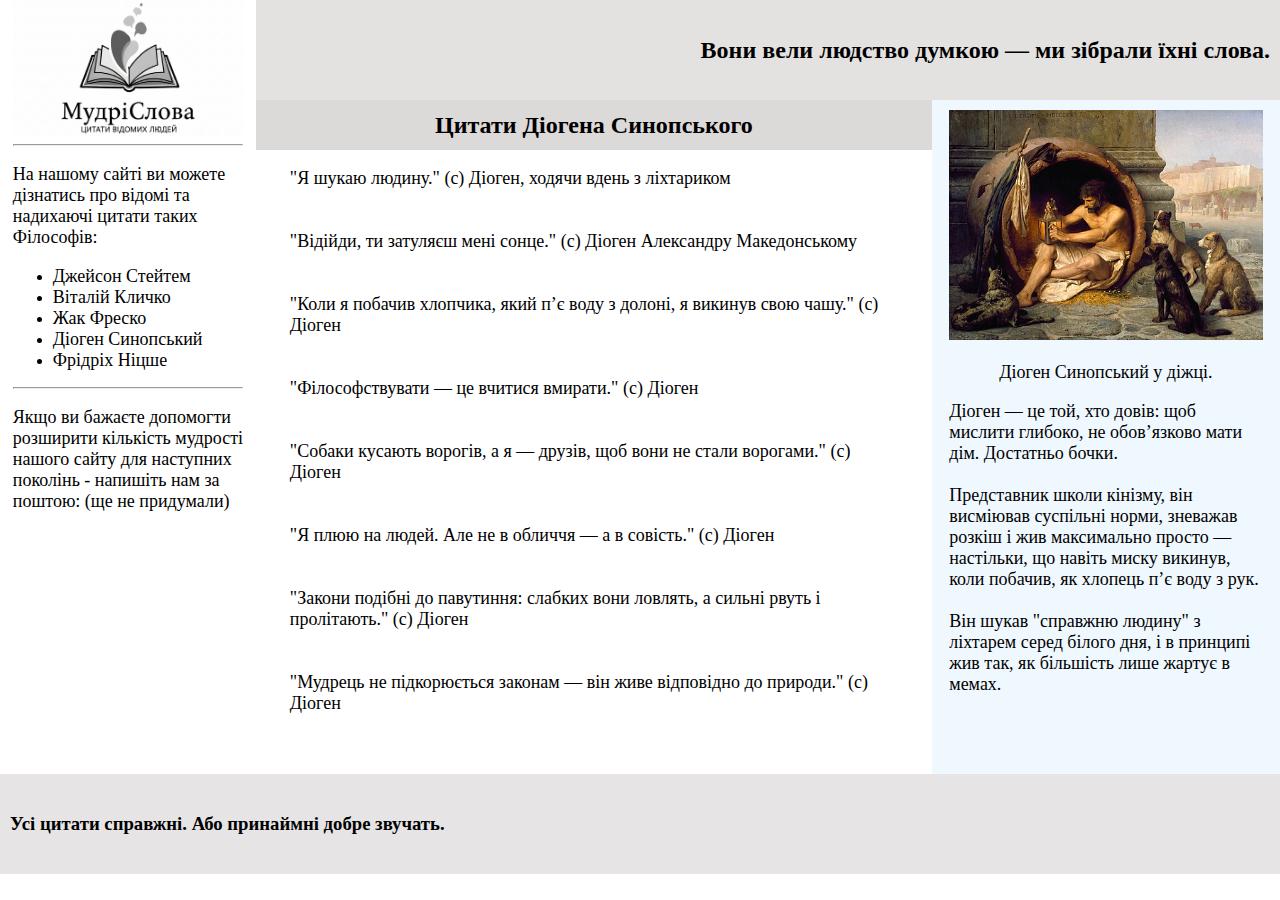
<file: pages/diogenes.html>
<!DOCTYPE html>
<html lang="en">
<head>
    <meta charset="UTF-8">
    <meta name="viewport" content="width=device-width, initial-scale=1.0">
    <title>Цитати відомих людей | Діагон</title>
    <link rel="stylesheet" href="../styles/general_styles.css">
    <link rel="stylesheet" href="../styles/header_styles.css">
    <link rel="stylesheet" href="../styles/footer_styles.css">
    <link rel="stylesheet" href="../styles/left_block_styles.css">
    <link rel="stylesheet" href="../styles/right_subblock_styles.css">
    <link rel="stylesheet" href="../styles/main_block_styles.css">
</head>
<body>
    <div class="site-content">

        <div class="left-block">
            <a href="../index.html"><img alt="Логотип сайту" src="../images/site_images/SiteLogo4.png" class="site-logo"></a>
            <div class="menu-block">
                <hr>
                <p class="menu-general-text">
                    На нашому сайті ви можете дізнатись про відомі та надихаючі цитати таких Філософів:
                    <ul>
                        <li><a href="./statham.html" class="menu-link">Джейсон Стейтем</a></li>
                        <li><a href="./klychko.html" class="menu-link">Віталій Кличко</a></li>
                        <li><a href="./fresco.html" class="menu-link">Жак Фреско</a></li>
                        <li><a href="./diogenes.html" class="menu-link">Діоген Синопський</a></li>
                        <li><a href="./nietzsche.html" class="menu-link">Фрідріх Ніцше</a></li>
                    </ul>
                </p>
                <hr>
            </div>
            <div class="additional-menu-information">
                <p class="menu-general-text">Якщо ви бажаєте допомогти розширити кількість мудрості нашого сайту для наступних поколінь - напишіть нам за поштою: (ще не придумали)</p>
            </div>
        </div>

        <div class="right-block">
            <header><h2 class="header-phrase" >Вони вели людство думкою — ми зібрали їхні слова.</h2></header>

            <main>
                <div class="main-content">
                    <div class="small-header">
                        <h2>Цитати Діогена Синопського</h2>
                    </div>
                    <div class="main-block">
                        <div class="main-block-content">
                            <p class="content-text">
                                "Я шукаю людину." (с) Діоген, ходячи вдень з ліхтариком<br><br><br>
                                "Відійди, ти затуляєш мені сонце." (с) Діоген Александру Македонському<br><br><br>
                                "Коли я побачив хлопчика, який п’є воду з долоні, я викинув свою чашу." (с) Діоген<br><br><br>
                                "Філософствувати — це вчитися вмирати." (с) Діоген<br><br><br>
                                "Собаки кусають ворогів, а я — друзів, щоб вони не стали ворогами." (с) Діоген<br><br><br>
                                "Я плюю на людей. Але не в обличчя — а в совість." (с) Діоген<br><br><br>
                                "Закони подібні до павутиння: слабких вони ловлять, а сильні рвуть і пролітають." (с) Діоген<br><br><br>
                                "Мудрець не підкорюється законам — він живе відповідно до природи." (с) Діоген<br><br><br>
                            </p>
                        </div>
                    </div>
                </div>
                
                <div class="right-subblock">
                    <div class="right-subblock-content">
                        <img alt="Фотографія мислителя" src="../images/persones/Diogenes.jpg" class="thinker-photo">
                        <p class="content-text" align="center">Діоген Синопський у діжці.</p>
                        <p class="content-text">
                            Діоген — це той, хто довів: щоб мислити глибоко, не обов’язково мати дім. Достатньо бочки.<br><br>
                            Представник школи кінізму, він висміював суспільні норми, зневажав розкіш і жив максимально просто — настільки, що навіть миску викинув, коли побачив, як хлопець п’є воду з рук.<br><br>

                            Він шукав "справжню людину" з ліхтарем серед білого дня, і в принципі жив так, як більшість лише жартує в мемах.
                        </p>
                    </div>
                </div>
            </main>

        </div>

        <footer>
            <h3 class="footer-phrase">Усі цитати справжні. Або принаймні добре звучать.</h3>
        </footer>
    </div>
</body>
</html>
</file>
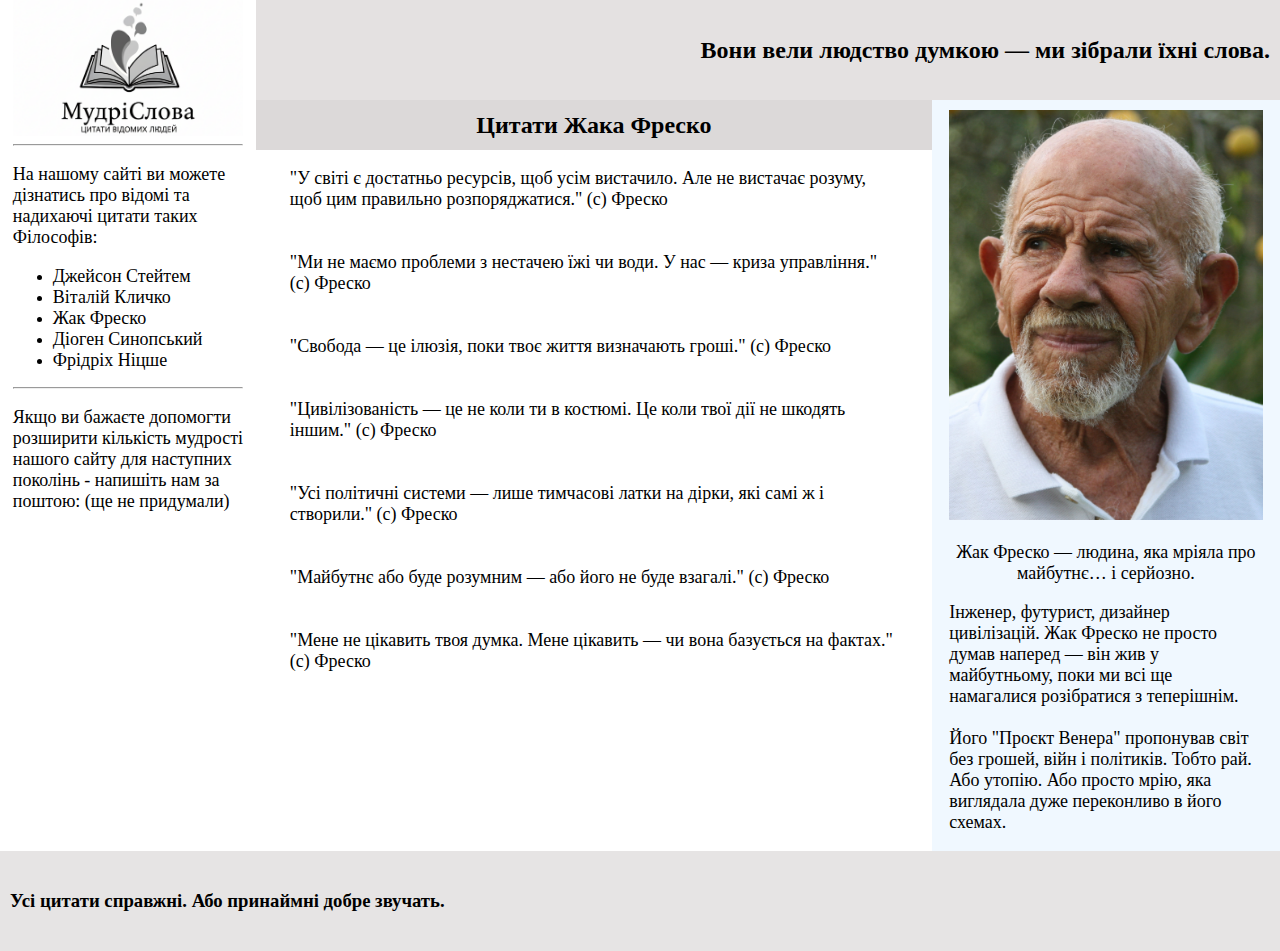
<file: pages/fresco.html>
<!DOCTYPE html>
<html lang="en">
<head>
    <meta charset="UTF-8">
    <meta name="viewport" content="width=device-width, initial-scale=1.0">
    <title>Цитати відомих людей | Фреско</title>
    <link rel="stylesheet" href="../styles/general_styles.css">
    <link rel="stylesheet" href="../styles/header_styles.css">
    <link rel="stylesheet" href="../styles/footer_styles.css">
    <link rel="stylesheet" href="../styles/left_block_styles.css">
    <link rel="stylesheet" href="../styles/right_subblock_styles.css">
    <link rel="stylesheet" href="../styles/main_block_styles.css">
</head>
<body>
    <div class="site-content">
        <div class="left-block">
            <a href="../index.html"><img alt="Логотип сайту" src="../images/site_images/SiteLogo4.png" class="site-logo"></a>
            
            <div class="menu-block">
                <hr>
                <p class="menu-general-text">
                    На нашому сайті ви можете дізнатись про відомі та надихаючі цитати таких Філософів:
                    <ul>
                        <li><a href="./statham.html" class="menu-link">Джейсон Стейтем</a></li>
                        <li><a href="./klychko.html" class="menu-link">Віталій Кличко</a></li>
                        <li><a href="./fresco.html" class="menu-link">Жак Фреско</a></li>
                        <li><a href="./diogenes.html" class="menu-link">Діоген Синопський</a></li>
                        <li><a href="./nietzsche.html" class="menu-link">Фрідріх Ніцше</a></li>
                    </ul>
                </p>
                <hr>
            </div>
            <div class="additional-menu-information">
                <p class="menu-general-text">Якщо ви бажаєте допомогти розширити кількість мудрості нашого сайту для наступних поколінь - напишіть нам за поштою: (ще не придумали)</p>
            </div>
        </div>
        <div class="right-block">
            <header><h2 class="header-phrase" >Вони вели людство думкою — ми зібрали їхні слова.</h2></header>
            <main>
                <div class="main-content">
                    <div class="small-header">
                        <h2>Цитати Жака Фреско</h2>
                    </div>
                    <div class="main-block">
                        <div class="main-block-content">
                            <p class="content-text">
                                "У світі є достатньо ресурсів, щоб усім вистачило. Але не вистачає розуму, щоб цим правильно розпоряджатися." (с) Фреско<br><br><br>
                                "Ми не маємо проблеми з нестачею їжі чи води. У нас — криза управління." (с) Фреско<br><br><br>
                                "Свобода — це ілюзія, поки твоє життя визначають гроші." (с) Фреско<br><br><br>
                                "Цивілізованість — це не коли ти в костюмі. Це коли твої дії не шкодять іншим." (с) Фреско<br><br><br>
                                "Усі політичні системи — лише тимчасові латки на дірки, які самі ж і створили." (с) Фреско<br><br><br>
                                "Майбутнє або буде розумним — або його не буде взагалі." (с) Фреско<br><br><br>
                                "Мене не цікавить твоя думка. Мене цікавить — чи вона базується на фактах." (с) Фреско<br><br><br>
                            </p>
                        </div>
                    </div>
                </div>
                
                <div class="right-subblock">
                    <div class="right-subblock-content">
                        <img alt="Фотографія мислителя" src="../images/persones/Fresco.jpg" class="thinker-photo">
                        <p class="content-text" align="center">Жак Фреско — людина, яка мріяла про майбутнє… і серйозно.</p>
                        <p class="content-text">
                            Інженер, футурист, дизайнер цивілізацій. Жак Фреско не просто думав наперед — він жив у майбутньому, поки ми всі ще намагалися розібратися з теперішнім.<br><br>

                            Його "Проєкт Венера" пропонував світ без грошей, війн і політиків. Тобто рай. Або утопію. Або просто мрію, яка виглядала дуже переконливо в його схемах.<br>
                        </p>
                    </div>
                </div>
            </main>
        </div>
        <footer>
            <h3 class="footer-phrase">Усі цитати справжні. Або принаймні добре звучать.</h3>
        </footer>
    </div>
</body>
</html>
</file>
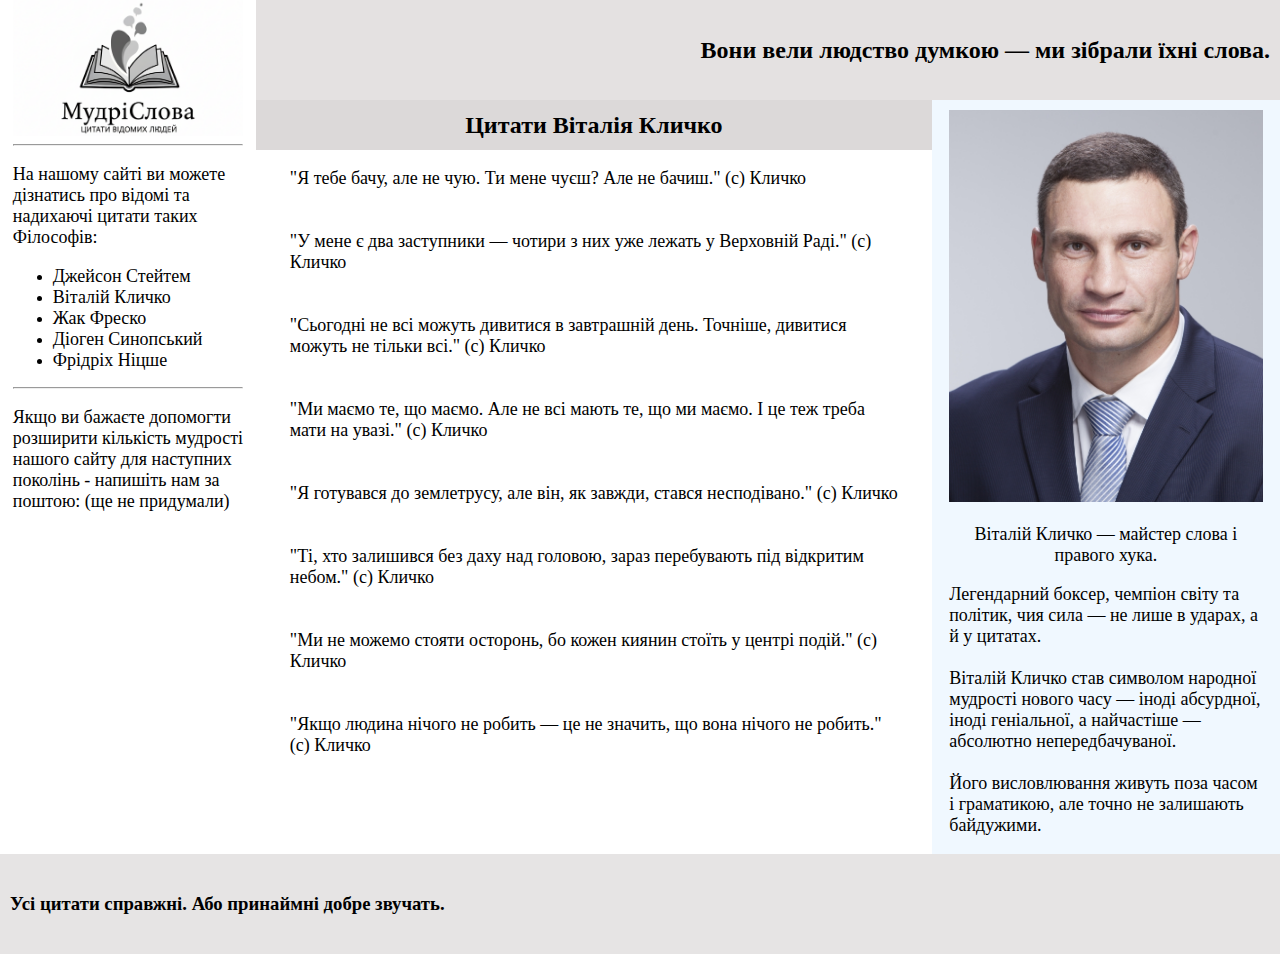
<file: pages/klychko.html>
<!DOCTYPE html>
<html lang="en">
<head>
    <meta charset="UTF-8">
    <meta name="viewport" content="width=device-width, initial-scale=1.0">
    <title>Цитати відомих людей | Кличко</title>
    <link rel="stylesheet" href="../styles/general_styles.css">
    <link rel="stylesheet" href="../styles/header_styles.css">
    <link rel="stylesheet" href="../styles/footer_styles.css">
    <link rel="stylesheet" href="../styles/left_block_styles.css">
    <link rel="stylesheet" href="../styles/right_subblock_styles.css">
    <link rel="stylesheet" href="../styles/main_block_styles.css">
</head>
<body>
    <div class="site-content">
        <div class="left-block">
            <a href="../index.html"><img alt="Логотип сайту" src="../images/site_images/SiteLogo4.png" class="site-logo"></a>
            
            <div class="menu-block">
                <hr>
                <p class="menu-general-text">
                    На нашому сайті ви можете дізнатись про відомі та надихаючі цитати таких Філософів:
                    <ul>
                        <li><a href="./statham.html" class="menu-link">Джейсон Стейтем</a></li>
                        <li><a href="./klychko.html" class="menu-link">Віталій Кличко</a></li>
                        <li><a href="./fresco.html" class="menu-link">Жак Фреско</a></li>
                        <li><a href="./diogenes.html" class="menu-link">Діоген Синопський</a></li>
                        <li><a href="./nietzsche.html" class="menu-link">Фрідріх Ніцше</a></li>
                    </ul>
                </p>
                <hr>
            </div>
            <div class="additional-menu-information">
                <p class="menu-general-text">Якщо ви бажаєте допомогти розширити кількість мудрості нашого сайту для наступних поколінь - напишіть нам за поштою: (ще не придумали)</p>
            </div>
        </div>
        <div class="right-block">
            <header><h2 class="header-phrase" >Вони вели людство думкою — ми зібрали їхні слова.</h2></header>
            <main>
                <div class="main-content">
                    <div class="small-header">
                        <h2>Цитати Віталія Кличко</h2>
                    </div>
                    <div class="main-block">
                        <div class="main-block-content">
                            <p class="content-text">
                                "Я тебе бачу, але не чую. Ти мене чуєш? Але не бачиш." (с) Кличко<br><br><br>
                                "У мене є два заступники — чотири з них уже лежать у Верховній Раді." (с) Кличко<br><br><br>
                                "Сьогодні не всі можуть дивитися в завтрашній день. Точніше, дивитися можуть не тільки всі." (с) Кличко<br><br><br>
                                "Ми маємо те, що маємо. Але не всі мають те, що ми маємо. І це теж треба мати на увазі." (с) Кличко<br><br><br>
                                "Я готувався до землетрусу, але він, як завжди, стався несподівано." (с) Кличко<br><br><br>
                                "Ті, хто залишився без даху над головою, зараз перебувають під відкритим небом." (с) Кличко<br><br><br>
                                "Ми не можемо стояти осторонь, бо кожен киянин стоїть у центрі подій." (с) Кличко<br><br><br>
                                "Якщо людина нічого не робить — це не значить, що вона нічого не робить." (с) Кличко<br><br><br>
                            </p>
                        </div>
                    </div>
                </div>
                
                <div class="right-subblock">
                    <div class="right-subblock-content">
                        <img alt="Діоген" src="../images/persones/Klitschko.jpg" class="thinker-photo">
                        <p class="content-text" align="center">Віталій Кличко — майстер слова і правого хука.</p>
                        <p class="content-text">
                            Легендарний боксер, чемпіон світу та політик, чия сила — не лише в ударах, а й у цитатах.<br><br>
                            Віталій Кличко став символом народної мудрості нового часу — іноді абсурдної, іноді геніальної, а найчастіше — абсолютно непередбачуваної.<br><br>

                            Його висловлювання живуть поза часом і граматикою, але точно не залишають байдужими.
                        </p>

                    </div>
                </div>
            </main>
        </div>
        <footer>
            <h3 class="footer-phrase">Усі цитати справжні. Або принаймні добре звучать.</h3>
        </footer>
    </div>
</body>
</html>
</file>
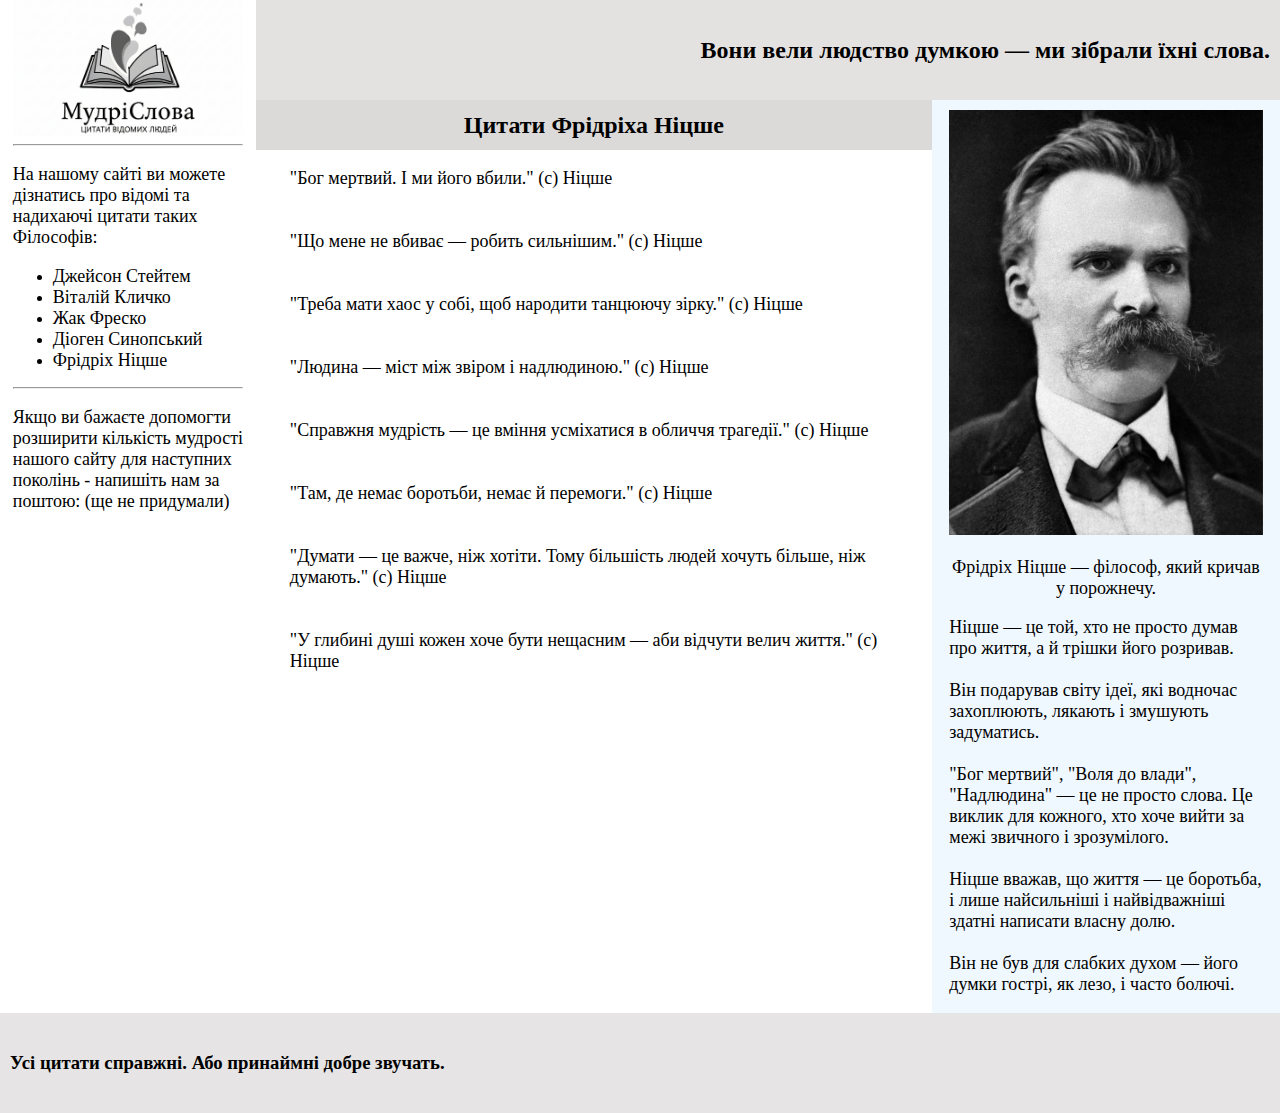
<file: pages/nietzsche.html>
<!DOCTYPE html>
<html lang="en">
<head>
    <meta charset="UTF-8">
    <meta name="viewport" content="width=device-width, initial-scale=1.0">
    <title>Цитати відомих людей | Ніцше</title>
    <link rel="stylesheet" href="../styles/general_styles.css">
    <link rel="stylesheet" href="../styles/header_styles.css">
    <link rel="stylesheet" href="../styles/footer_styles.css">
    <link rel="stylesheet" href="../styles/left_block_styles.css">
    <link rel="stylesheet" href="../styles/right_subblock_styles.css">
    <link rel="stylesheet" href="../styles/main_block_styles.css">
</head>
<body>
    <div class="site-content">
        <div class="left-block">
            <a href="../index.html"><img alt="Логотип сайту" src="../images/site_images/SiteLogo4.png" class="site-logo"></a>
            
            <div class="menu-block">
                <hr>
                <p class="menu-general-text">
                    На нашому сайті ви можете дізнатись про відомі та надихаючі цитати таких Філософів:
                    <ul>
                        <li><a href="./statham.html" class="menu-link">Джейсон Стейтем</a></li>
                        <li><a href="./klychko.html" class="menu-link">Віталій Кличко</a></li>
                        <li><a href="./fresco.html" class="menu-link">Жак Фреско</a></li>
                        <li><a href="./diogenes.html" class="menu-link">Діоген Синопський</a></li>
                        <li><a href="./nietzsche.html" class="menu-link">Фрідріх Ніцше</a></li>
                    </ul>
                </p>
                <hr>
            </div>
            <div class="additional-menu-information">
                <p class="menu-general-text">Якщо ви бажаєте допомогти розширити кількість мудрості нашого сайту для наступних поколінь - напишіть нам за поштою: (ще не придумали)</p>
            </div>
        </div>
        <div class="right-block">
            <header><h2 class="header-phrase" >Вони вели людство думкою — ми зібрали їхні слова.</h2></header>
            <main>
                <div class="main-content">
                    <div class="small-header">
                        <h2>Цитати Фрідріха Ніцше</h2>
                    </div>
                    <div class="main-block">
                        <div class="main-block-content">

                            <p class="content-text">
                                "Бог мертвий. І ми його вбили." (с) Ніцше<br><br><br>
                                "Що мене не вбиває — робить сильнішим." (с) Ніцше<br><br><br>
                                "Треба мати хаос у собі, щоб народити танцюючу зірку." (с) Ніцше<br><br><br>
                                "Людина — міст між звіром і надлюдиною." (с) Ніцше<br><br><br>
                                "Справжня мудрість — це вміння усміхатися в обличчя трагедії." (с) Ніцше<br><br><br>
                                "Там, де немає боротьби, немає й перемоги." (с) Ніцше<br><br><br>
                                "Думати — це важче, ніж хотіти. Тому більшість людей хочуть більше, ніж думають." (с) Ніцше<br><br><br>
                                "У глибині душі кожен хоче бути нещасним — аби відчути велич життя." (с) Ніцше<br><br><br>
                            </p>
                        </div>
                    </div>
                </div>
                
                <div class="right-subblock">
                    <div class="right-subblock-content">
                        <img alt="Фотографія мислителя" src="../images/persones/Nietzsche.jpg" class="thinker-photo">
                        <p class="content-text" align="center">Фрідріх Ніцше — філософ, який кричав у порожнечу.</p>
                        <p class="content-text">
                            Ніцше — це той, хто не просто думав про життя, а й трішки його розривав.<br><br>
                            Він подарував світу ідеї, які водночас захоплюють, лякають і змушують задуматись.<br><br>

                            "Бог мертвий", "Воля до влади", "Надлюдина" — це не просто слова. Це виклик для кожного, хто хоче вийти за межі звичного і зрозумілого.<br><br>

                            Ніцше вважав, що життя — це боротьба, і лише найсильніші і найвідважніші здатні написати власну долю.<br><br>
                            Він не був для слабких духом — його думки гострі, як лезо, і часто болючі.
                        </p>
                    </div>
                </div>
            </main>
        </div>
        <footer>
            <h3 class="footer-phrase">Усі цитати справжні. Або принаймні добре звучать.</h3>
        </footer>
    </div>
</body>
</html>
</file>
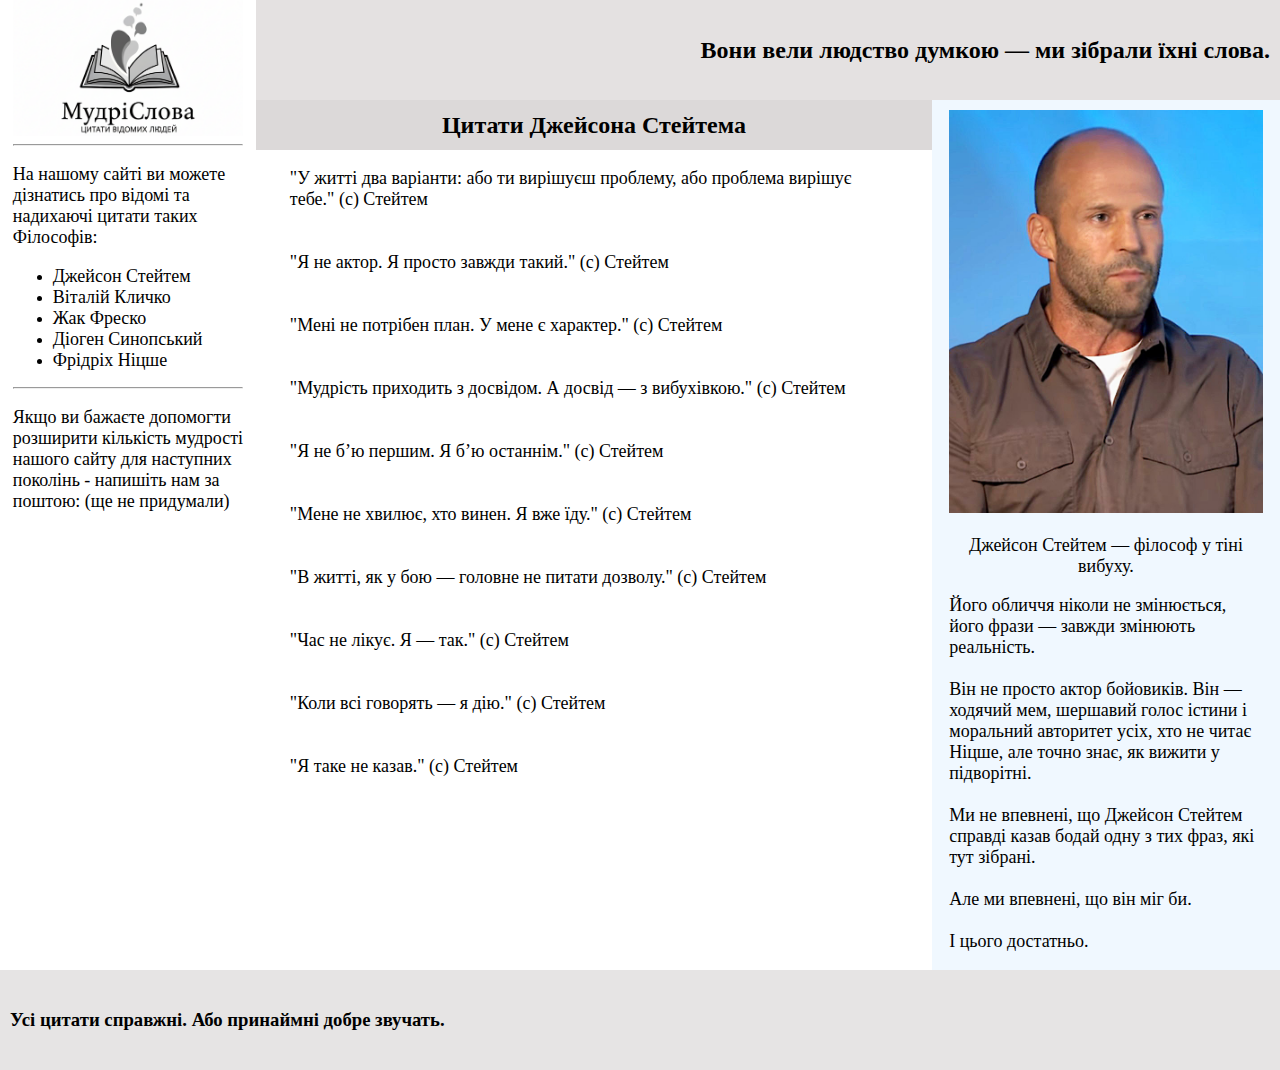
<file: pages/statham.html>
<!DOCTYPE html>
<html lang="en">
<head>
    <meta charset="UTF-8">
    <meta name="viewport" content="width=device-width, initial-scale=1.0">
    <title>Цитати відомих людей | Стейтем</title>
    <link rel="stylesheet" href="../styles/general_styles.css">
    <link rel="stylesheet" href="../styles/header_styles.css">
    <link rel="stylesheet" href="../styles/footer_styles.css">
    <link rel="stylesheet" href="../styles/left_block_styles.css">
    <link rel="stylesheet" href="../styles/right_subblock_styles.css">
    <link rel="stylesheet" href="../styles/main_block_styles.css">
</head>
<body>
    <div class="site-content">
        <div class="left-block">
            <a href="../index.html"><img alt="Логотип сайту" src="../images/site_images/SiteLogo4.png" class="site-logo"></a>
            
            <div class="menu-block">
                <hr>
                <p class="menu-general-text">
                    На нашому сайті ви можете дізнатись про відомі та надихаючі цитати таких Філософів:
                    <ul>
                        <li><a href="./statham.html" class="menu-link">Джейсон Стейтем</a></li>
                        <li><a href="./klychko.html" class="menu-link">Віталій Кличко</a></li>
                        <li><a href="./fresco.html" class="menu-link">Жак Фреско</a></li>
                        <li><a href="./diogenes.html" class="menu-link">Діоген Синопський</a></li>
                        <li><a href="./nietzsche.html" class="menu-link">Фрідріх Ніцше</a></li>
                    </ul>
                </p>
                <hr>
            </div>
            <div class="additional-menu-information">
                <p class="menu-general-text">Якщо ви бажаєте допомогти розширити кількість мудрості нашого сайту для наступних поколінь - напишіть нам за поштою: (ще не придумали)</p>
            </div>
        </div>
        <div class="right-block">
            <header><h2 class="header-phrase" >Вони вели людство думкою — ми зібрали їхні слова.</h2></header>
            <main>
                <div class="main-content">
                    <div class="small-header">
                        <h2>Цитати Джейсона Стейтема</h2>
                    </div>
                    <div class="main-block">
                        <div class="main-block-content">
                            <p class="content-text">
                                "У житті два варіанти: або ти вирішуєш проблему, або проблема вирішує тебе." (с) Стейтем<br><br><br>
                                "Я не актор. Я просто завжди такий." (с) Стейтем<br><br><br>
                                "Мені не потрібен план. У мене є характер." (с) Стейтем<br><br><br>
                                "Мудрість приходить з досвідом. А досвід — з вибухівкою." (с) Стейтем<br><br><br>
                                "Я не б’ю першим. Я б’ю останнім." (с) Стейтем<br><br><br>
                                "Мене не хвилює, хто винен. Я вже їду." (с) Стейтем<br><br><br>
                                "В житті, як у бою — головне не питати дозволу." (с) Стейтем<br><br><br>
                                "Час не лікує. Я — так." (с) Стейтем<br><br><br>
                                "Коли всі говорять — я дію." (с) Стейтем<br><br><br>
                                "Я таке не казав." (с) Стейтем<br><br><br>
                            </p>
                        </div>
                    </div>
                </div>
                
                <div class="right-subblock">
                    <div class="right-subblock-content">
                        <img alt="Фотографія мислителя" src="../images/persones/Statham.jpg" class="thinker-photo">
                        <p class="content-text" align="center">Джейсон Стейтем — філософ у тіні вибуху.</p>
                        <p class="content-text">
                            Його обличчя ніколи не змінюється, його фрази — завжди змінюють реальність.<br><br>
                            Він не просто актор бойовиків. Він — ходячий мем, шершавий голос істини і моральний авторитет усіх, хто не читає Ніцше, але точно знає, як вижити у підворітні.<br><br>

                            Ми не впевнені, що Джейсон Стейтем справді казав бодай одну з тих фраз, які тут зібрані.<br><br>
                            Але ми впевнені, що він міг би.<br><br>
                            І цього достатньо.<br>
                        </p>
                    </div>
                </div>
            </main>
        </div>
        <footer>
            <h3 class="footer-phrase">Усі цитати справжні. Або принаймні добре звучать.</h3>
        </footer>
    </div>
</body>
</html>
</file>
<file: styles/general_styles.css>
/* Загальні налаштування сайту */

body{
    word-wrap: break-word;
    margin: 0px;
    font-family: Comic Sans MS, Comic Sans, cursive;
}

h1, h2, h3, h4, h5{
    margin-block-start: 0em;
    margin-block-end: 0em;
}

/* Налаштування розташування основних блоків сайту */

.site-content{
    width: 100%;
    display: flex;
    flex-direction: row;
    flex-wrap: wrap;
}

.left-block{
    background-color:white;
    order: 1;
    flex-basis:20%;
    max-width:20%;
    overflow-wrap: break-word;
}

.right-block{
    order: 2;
    flex-basis: 80%;
    max-width: 80%;
    align-items: stretch;
}

footer{
    background-color: rgb(230, 228, 228);
    flex-basis: 100%;
    max-width: 100%;
    order: 3;
    height: 100px;

    display: flex;
    justify-content: flex-start;
    align-items: center;
}

header{
    background-color: rgb(228, 225, 225);
    width: 100%;
    max-width: 100%;
    height: 100px;

    display: flex;
    justify-content: flex-end;
    align-items: center;
}

main{
    display: flex;
    flex-direction: row;
    flex-wrap: wrap;
    height: calc(100% - 100px);
    max-width: 100%;
}

.main-content{
    order: 2;
    flex-basis: 66%;
    max-width: 66%;
}

.right-subblock{
    background-color: aliceblue;
    order: 3;
    flex-basis: 34%;
    max-width: 34%;
    align-items: stretch;
}

.small-header{
    background-color: rgb(220, 217, 217);
    order: 3;
    flex-grow: 1;
    height: 50px;

    display: flex;
    justify-content: center;
    align-items: center;
}

.main-block{
    order: 5;
    height: calc(100% - 50px);
    background-color: white;
}
</file>
<file: styles/header_styles.css>
.header-phrase{
    font-family: Comic Sans MS, Comic Sans, cursive;
    margin-right: 10px;
    margin-left: 10px;
}
</file>
<file: styles/footer_styles.css>
.footer-phrase{
    font-family: Comic Sans MS, Comic Sans, cursive;
    margin-right: 10px;
    margin-left: 10px;
}
</file>
<file: styles/left_block_styles.css>
.site-logo{
    display: block;
    width: 90%;
    height: auto;
    margin-left: 5%;
}

.menu-block{
    width: 90%;
    margin-left: 5%;
}

.menu-general-text{
    font-family: Comic Sans MS, Comic Sans, cursive;
    font-size: large;
}

.menu-link{
    color: black;
    text-decoration: none;
    font-size: large;
    font-family: Comic Sans MS, Comic Sans, cursive;
}

.additional-menu-information{
    width: 90%;
    margin-left: 5%;
}
</file>
<file: styles/right_subblock_styles.css>
.right-subblock-content{
    width: 90%;
    margin-left: 5%;
}

.thinker-photo, .source-photo{
    width: 100%;
    height: auto;
    margin-top: 10px;
}
</file>
<file: styles/main_block_styles.css>
.content-title{
    font-family: Comic Sans MS, Comic Sans, cursive;
    margin-right: 10px;
    margin-left: 10px;
}

.main-block-content{
    width: 90%;
    margin-left: 5%;
}

.content-text{
    font-size: large;
    font-family: Comic Sans MS, Comic Sans, cursive;

}

.click-image{
    width: 400px;
    height: 250;
    margin-left: calc(50% - 200px);
    display: block;
}
</file>
